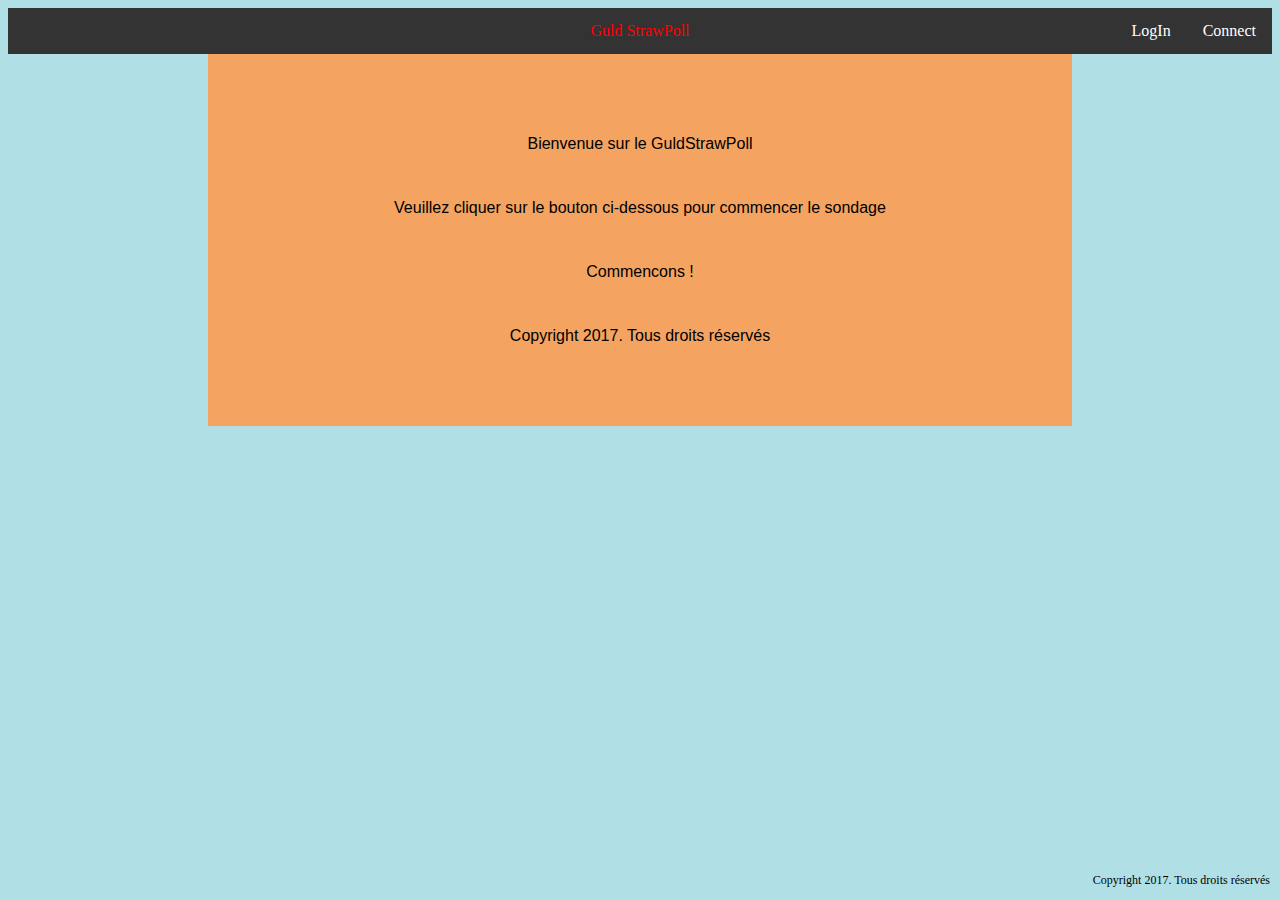
<file: testprojet/Index.html>
<!DOCTYPE html>
<html>
    <head>
    <meta name="viewport" content="width=device-width" />
    <meta charset="utf-8">
    <title>Toto</title>
    <link rel="stylesheet" type="text/css" href="stylesheetcreatestrawpoll.css"/>
</head>
<body>
     <div>
        <!--Navbar du haut-->
        <ul>
            <li style="float:center"><a href="#news" class="titre">Guld StrawPoll</a></li>
            <li style="float:right"><a href="#contact" class="btnConnect">Connect</a></li>
            <li style="float: right"><a href="#about" class="btnLog">LogIn</a></li>
        </ul>

        <!-- Texte du milieu-->
        <div class="txtMid">
         <p> Bienvenue sur le GuldStrawPoll </p>
            <p>Veuillez cliquer sur le bouton ci-dessous pour commencer le sondage</p> 
            <a button="btnStart">Commencons !</a> 
            <!--Cookies-->
            <!-- A chercher comment gérer les cookies--> 
            
            <!-- Copyright--> 
            <p>Copyright 2017. Tous droits réservés</p>
            
        </div>
        
        
        <!-- Copyright-->
        <p id="copyright">Copyright 2017. Tous droits réservés</p>

    </div>
</body>
</html>
</file>
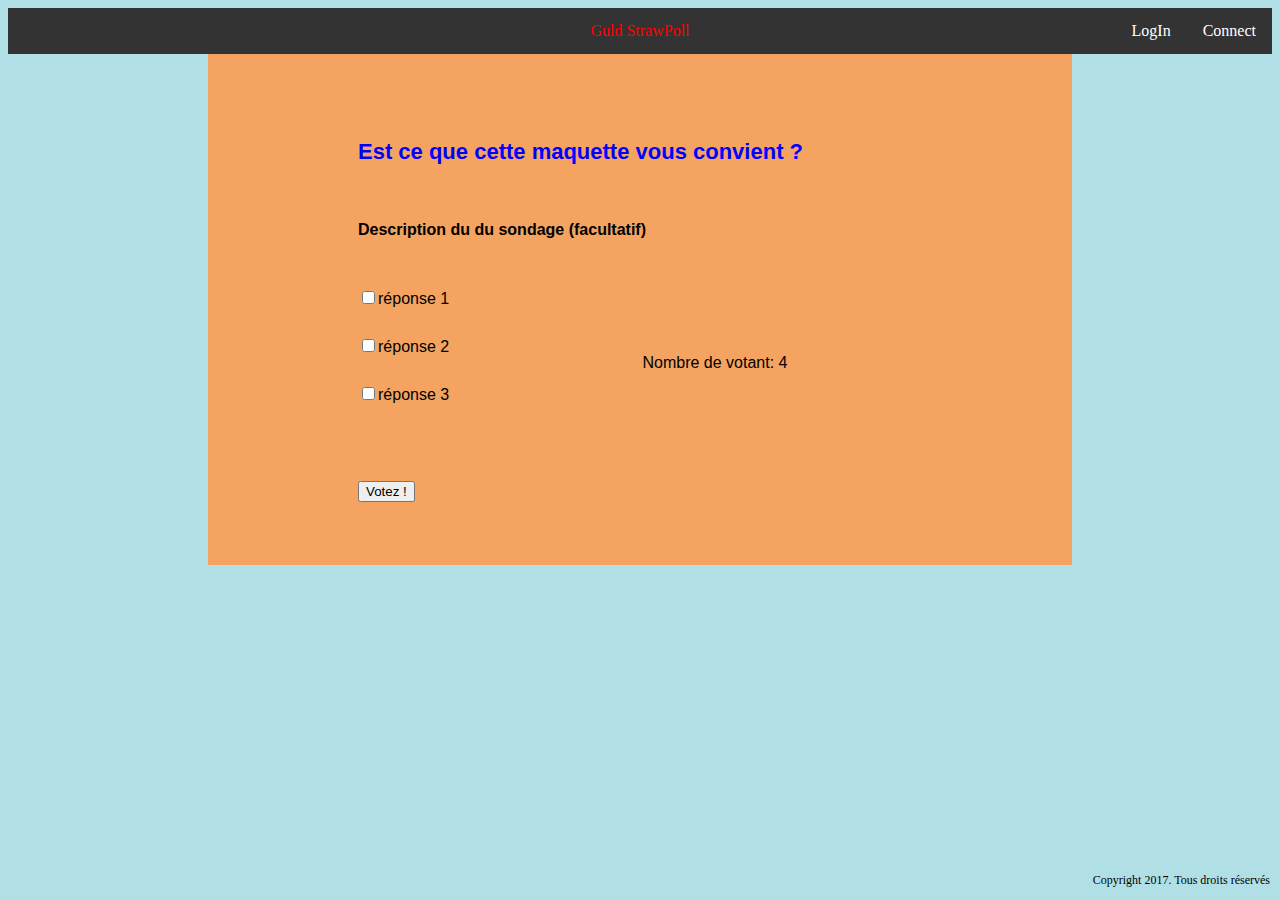
<file: testprojet/Answer.html>
<!DOCTYPE html>
<html>
    <head>
    <meta name="viewport" content="width=device-width" />
    <meta charset="utf-8">
    <title>Toto</title>
    <link rel="stylesheet" type="text/css" href="stylesheetcreatestrawpoll.css"/>
</head>
<body>
     <div>
        <!--Navbar du haut-->
        <ul>
            <li style="float:center"><a href="#news" class="titre">Guld StrawPoll</a></li>
            <li style="float:right"><a href="#contact" class="btnConnect">Connect</a></li>
            <li style="float: right"><a href="#about" class="btnLog">LogIn</a></li>
        </ul>

        <!-- Texte du milieu-->
        <div class="txtMid">
             <div id="ChoixReponse">
            <h1>Est ce que cette maquette vous convient ?</h1>
            <h4>Description du du sondage (facultatif)</h4>
           
            <input class="checkboxGauche" type="checkbox" name="ChoixReponse">réponse 1
            <br/>
                <input type="checkbox" name="ChoixReponse" >réponse 2
                <br/> 
                <input type="checkbox" name="ChoixReponse">réponse 3
                <br/> 
                 <div id="NombreVote">Nombre de votant: 4</div>
                <input type="submit" name="ChoixReponse" value="Votez !">
            </div>
        </div>
        
        
        <!-- Copyright-->
        <p id="copyright">Copyright 2017. Tous droits réservés</p>

    </div>
</body>
</html>
</file>
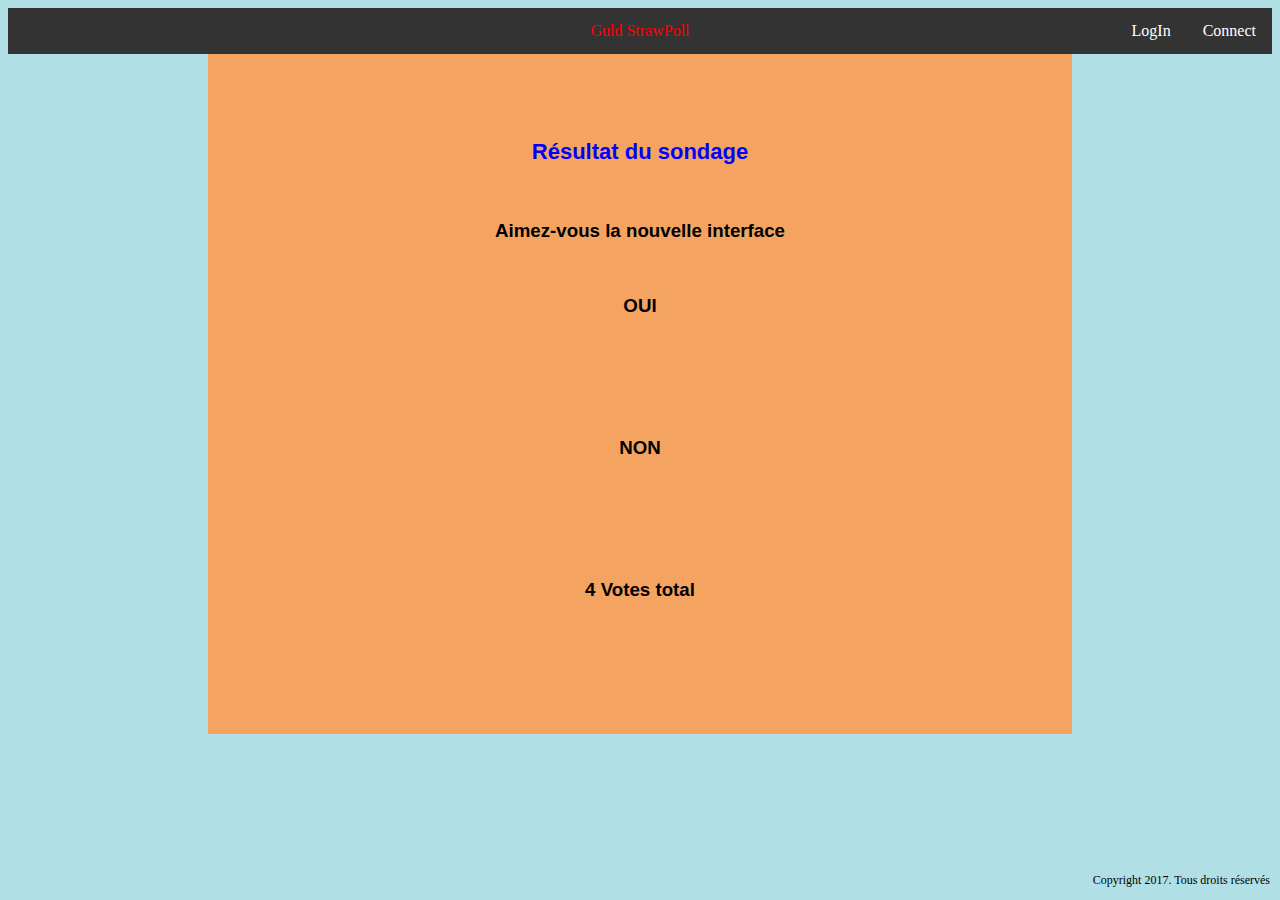
<file: testprojet/createAnswer.html>
<!DOCTYPE html>
<html>
    <head>
    <meta name="viewport" content="width=device-width" />
    <meta charset="utf-8">
    <title>Toto</title>
    <link rel="stylesheet" type="text/css" href="stylesheetcreatestrawpoll.css"/>
</head>
<body>
     <div>
        <!--Navbar du haut-->
        <ul>
            <li style="float:center"><a href="#news" class="titre">Guld StrawPoll</a></li>
            <li style="float:right"><a href="#contact" class="btnConnect">Connect</a></li>
            <li style="float: right"><a href="#about" class="btnLog">LogIn</a></li>
        </ul>

        <!-- Texte du milieu-->
        <div class="txtMid">
            <h1>Résultat du sondage</h1>
            <h3>Aimez-vous la nouvelle interface</h3>
           <h3>OUI</h3>
            <br/>
            <h3>NON</h3>
            <br/>
            <h3>4 Votes total</h3>
            <br/>
            
        </div>
        
        
        <!-- Copyright-->
        <p id="copyright">Copyright 2017. Tous droits réservés</p>

    </div>
</body>
</html>
</file>
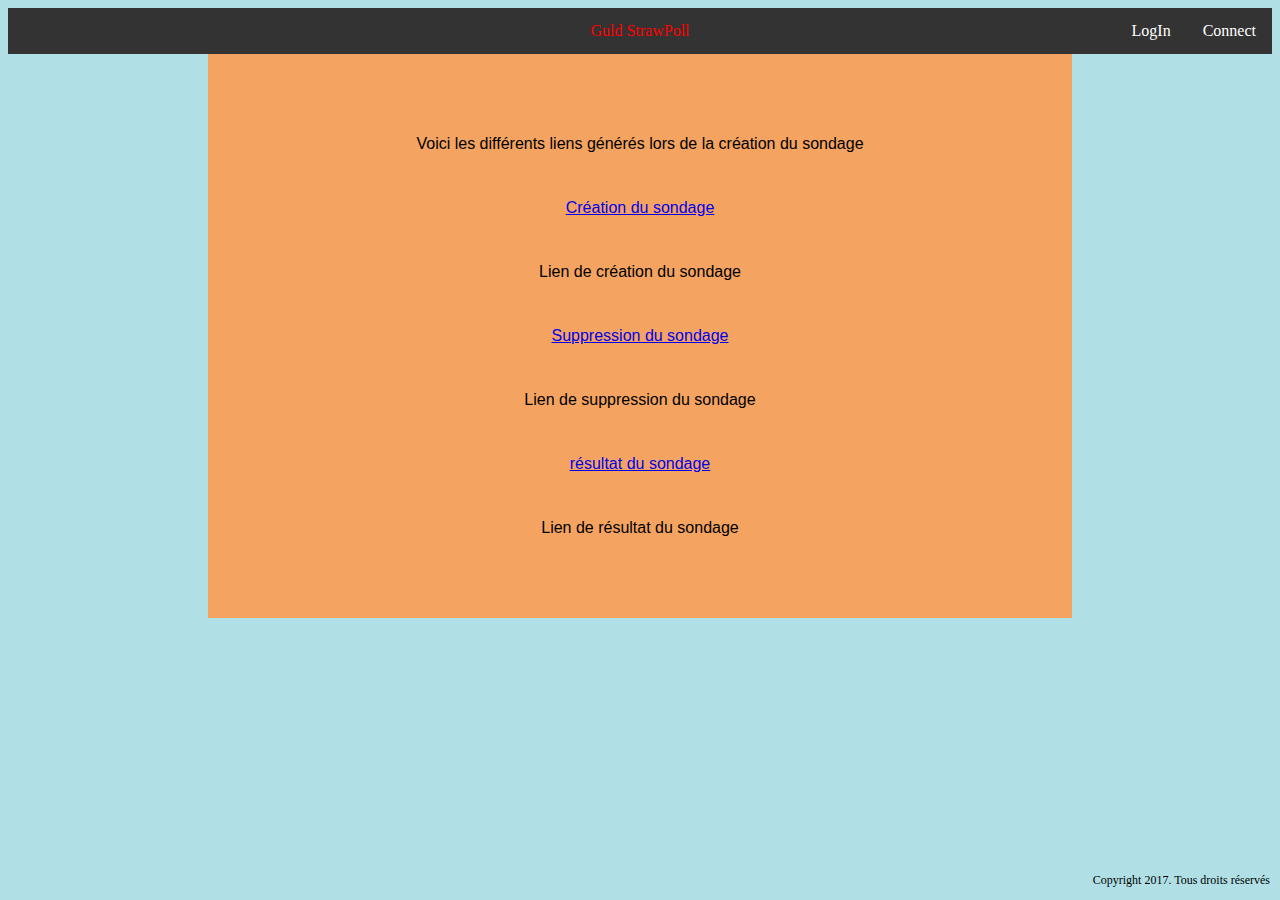
<file: testprojet/createlinks.html>
<!DOCTYPE html>
<html>
    <head>
    <meta name="viewport" content="width=device-width" />
    <meta charset="utf-8">
    <title>Toto</title>
    <link rel="stylesheet" type="text/css" href="stylesheetcreatestrawpoll.css"/>
</head>
<body>
     <div>
        <!--Navbar du haut-->
        <ul>
            <li style="float:center"><a href="#news" class="titre">Guld StrawPoll</a></li>
            <li style="float:right"><a href="#contact" class="btnConnect">Connect</a></li>
            <li style="float: right"><a href="#about" class="btnLog">LogIn</a></li>
        </ul>

        <!-- Texte du milieu-->
        <div class="txtMid">
            <p id="diffliens">Voici les différents liens générés lors de la création du sondage</p>
            <a href="#">Création du sondage</a>
            <p>Lien de création du sondage</p>
            <a href="#">Suppression du sondage</a>
            <p>Lien de suppression du sondage</p>
            <a href="#">résultat du sondage</a>
            <p>Lien de résultat du sondage</p>
        </div>
        
        
        <!-- Copyright-->
        <p id="copyright">Copyright 2017. Tous droits réservés</p>

    </div>
</body>
</html>
</file>
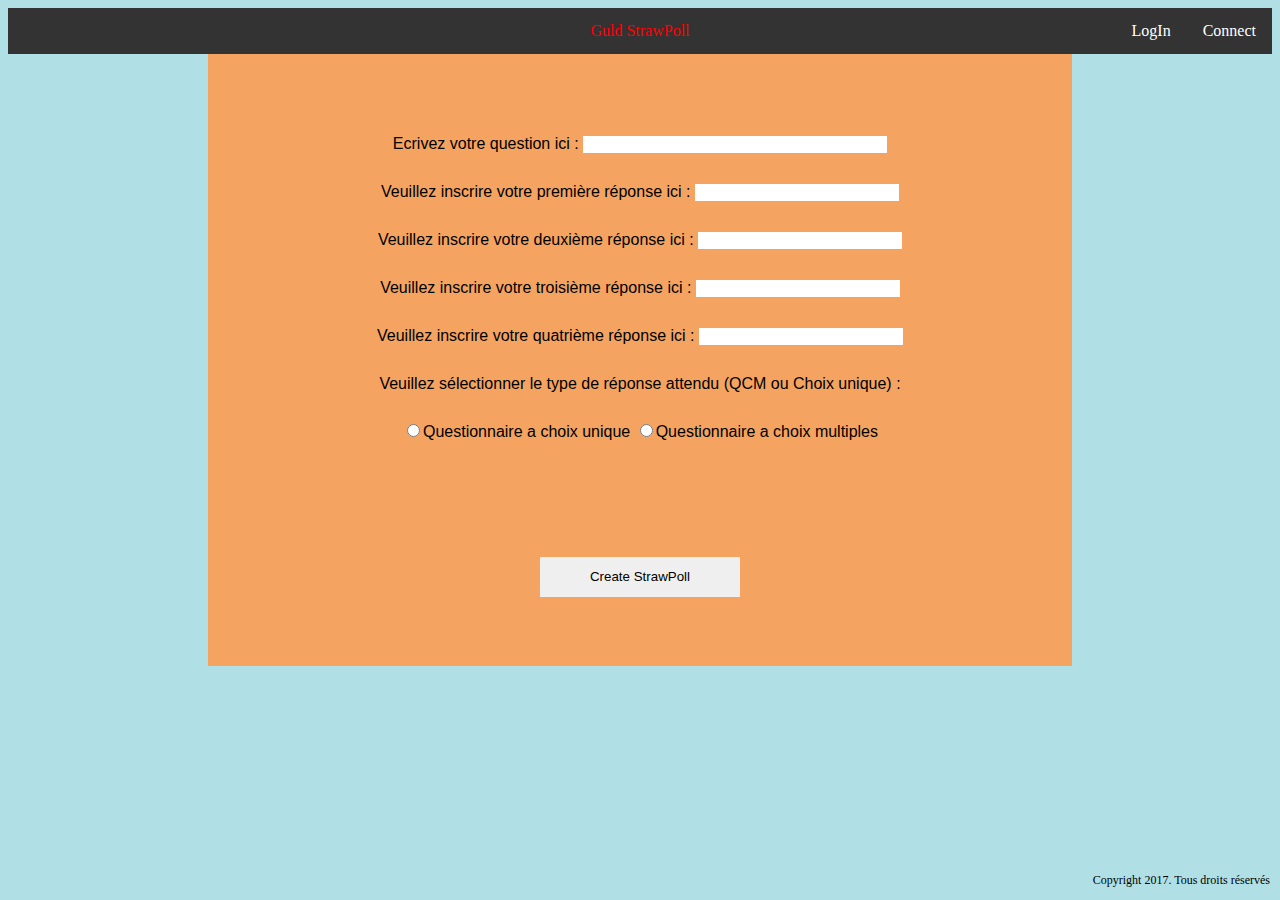
<file: testprojet/createstrawpoll.html>
<!DOCTYPE html>
<html>
<head>
    <meta name="viewport" content="width=device-width" />
    <meta charset="utf-8">
    <title>Toto</title>
    <link rel="stylesheet" type="text/css" href="stylesheetcreatestrawpoll.css"/>
</head>
<body>
    <div>
        <!--Navbar du haut-->
        <ul>
            <li style="float:center"><a href="#news" class="titre">Guld StrawPoll</a></li>
            <li style="float:right"><a href="#contact" class="btnConnect">Connect</a></li>
            <li style="float: right"><a href="#about" class="btnLog">LogIn</a></li>
        </ul>

        <!-- Texte du milieu-->
        <div class="txtMid">
        <form method="post" action="">
            <p>
                <!--Question + 4 réponses-->
                <label for="question">Ecrivez votre question ici :</label>
                <input type="text" name="question" class="question"/>
                <br />
                <label for="1Reponse">Veuillez inscrire votre première réponse ici :</label>
                <input type="text" name="1Reponse" class="reponse" />
                <br />
                <label for="2Reponse">Veuillez inscrire votre deuxième réponse ici :</label>
                <input type="text" name="2Reponse" class="reponse" />
                <br />
                <label for="3Reponse">Veuillez inscrire votre troisième réponse ici :</label>
                <input type="text" name="3Reponse" class="reponse" />
                <br />
                <label for="4Reponse">Veuillez inscrire votre quatrième réponse ici :</label>
                <input type="text" name="4Reponse" class="reponse" />
                <br />
                <!-- Choix d'un QCM ou de l'autre-->
                Veuillez sélectionner le type de réponse attendu (QCM ou Choix unique) :<br />
                <input type="radio" name="choixQuestion" value="choixUnique" id="choixUnique" /><label for="choixUnique">Questionnaire a choix unique</label>
                <input type="radio" name="choixQuestion" value="QCM" id="QCM" /><label for="QCM">Questionnaire a choix multiples</label>
                <br /><br /><br />
                <!--Bouton création du StrawPoll-->
                <input type="submit" value="Create StrawPoll" id="btncreatepoll" />
            </p>
        </form>
        </div>

       
        <!-- Copyright-->
        <p id="copyright">Copyright 2017. Tous droits réservés</p>

    </div>
</body>
</html>
</file>
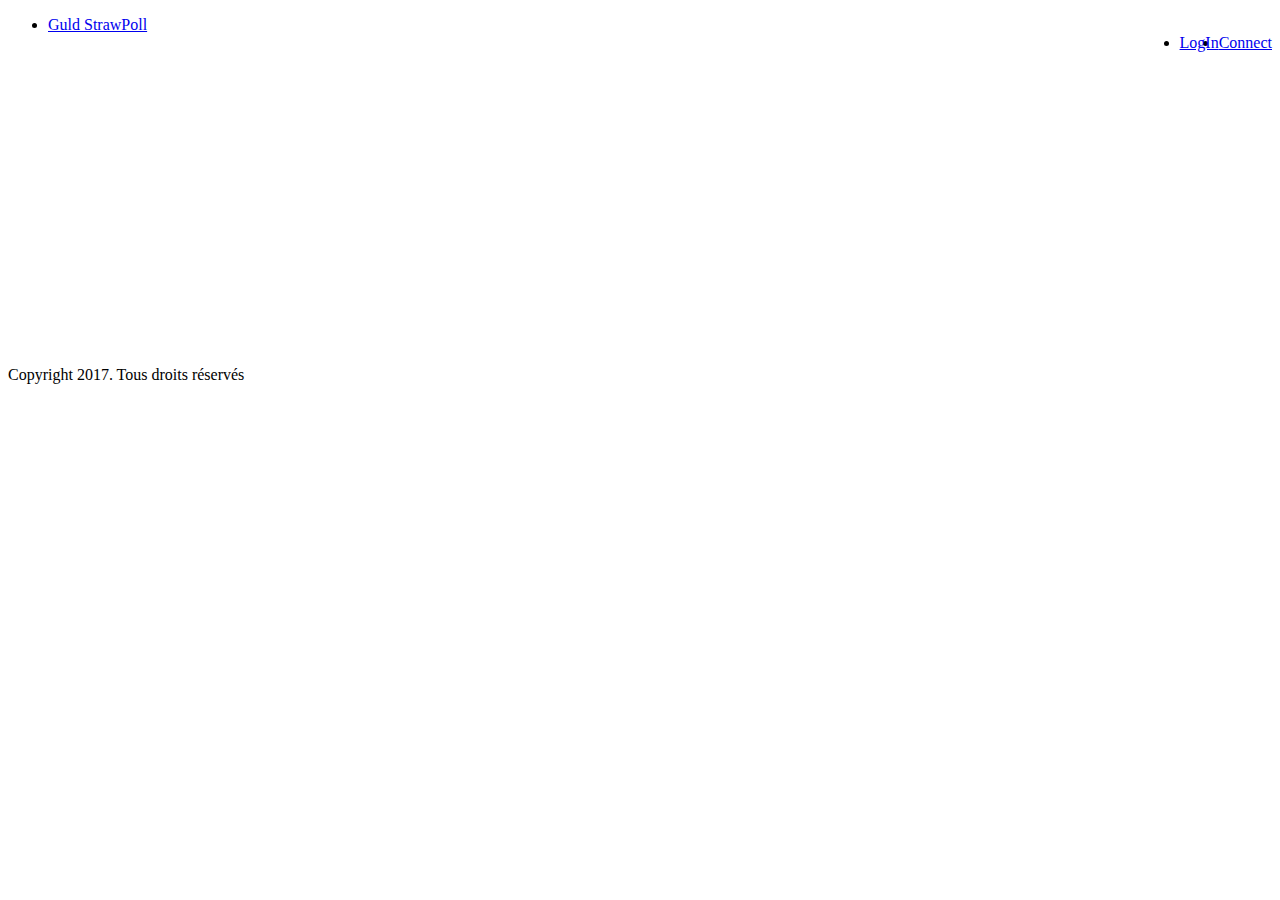
<file: testprojet/Result.html>
<!DOCTYPE HTML>
<html>
<head>
<script>
window.onload = function() {

var chart = new CanvasJS.Chart("chartContainer", {
	animationEnabled: true,
	title: {
		text: "Question issue de la base"
	},
	data: [{
		type: "pie",
		startAngle: 240,
		yValueFormatString: "##0.00\"%\"",
		indexLabel: "{label} {y}",
		dataPoints: [
			{y: 60.00, label: "???"},
			{y: 20.00, label: "Bing"},
			{y: 10.00, label: "Baidu"},
			{y: 10.00, label: "Yahoo"},
		]
	}]
});
chart.render();

}
</script>
</head>
<body>
    <!--Navbar du haut-->
        <ul>
            <li style="float:center"><a href="#news" class="titre">Guld StrawPoll</a></li>
            <li style="float:right"><a href="#contact" class="btnConnect">Connect</a></li>
            <li style="float: right"><a href="#about" class="btnLog">LogIn</a></li>
        </ul>
    <!-- Gérer les charts -->
        <div class="txtMid">
            <div id="chartContainer" style="height: 300px; width: 100%;"></div>
            <script src="https://canvasjs.com/assets/script/canvasjs.min.js"></script>
    
    <!-- Copyright-->
        <p id="copyright">Copyright 2017. Tous droits réservés</p>
        </div>
</body>
</html>
</file>
<file: testprojet/stylesheetcreatestrawpoll.css>
.txtMid {
    background-color: sandybrown;
    text-align: center;
    padding-top: 50px;
    padding-bottom: 50px;
    margin-left: 200px;
    margin-right: 200px;
    line-height: 3;
    font-family: "Segoe UI", sans-serif;
}

#ChoixReponse {
    margin-left: 150px;
    
    text-align: left;
}
#NombreVote{

        position: relative;
        top: -80px; /*ce qu'il faut pour que ça descende*/
		text-align:center;
}

body {
    background-color: powderblue;
    
}

#copyright {
    position: absolute;
    bottom: 0px;
    right: 10px;
    font-size: 12px;
    
}

#btncreatepoll {
    border: none;
    width: 200px;
    height: 40px;
}

.question {
    border: none;
    width: 300px;
}

.reponse {
    border: none;
    width: 200px;
    
}

ul {
    list-style-type: none;
    margin: 0;
    padding: 0;
    overflow: hidden;
    background-color: #333;
}

li {
    display: inline-block;
    color: white;
    padding: 14px 16px;
    text-decoration: none;
}
li a {
    text-decoration: none;
    color: white;
}
li .titre {
    color: red;
    position: absolute; /* postulat de départ */
    left: 50%; /* à 50%/50% du parent référent */
    transform: translate(-50%); /* décalage de 50% de sa propre taille */
    
}
h1{
	color:blue;
	position:left;
	font-size:22px;
	
}
.checkboxGauche{
	text-align:left;
}
</file>
